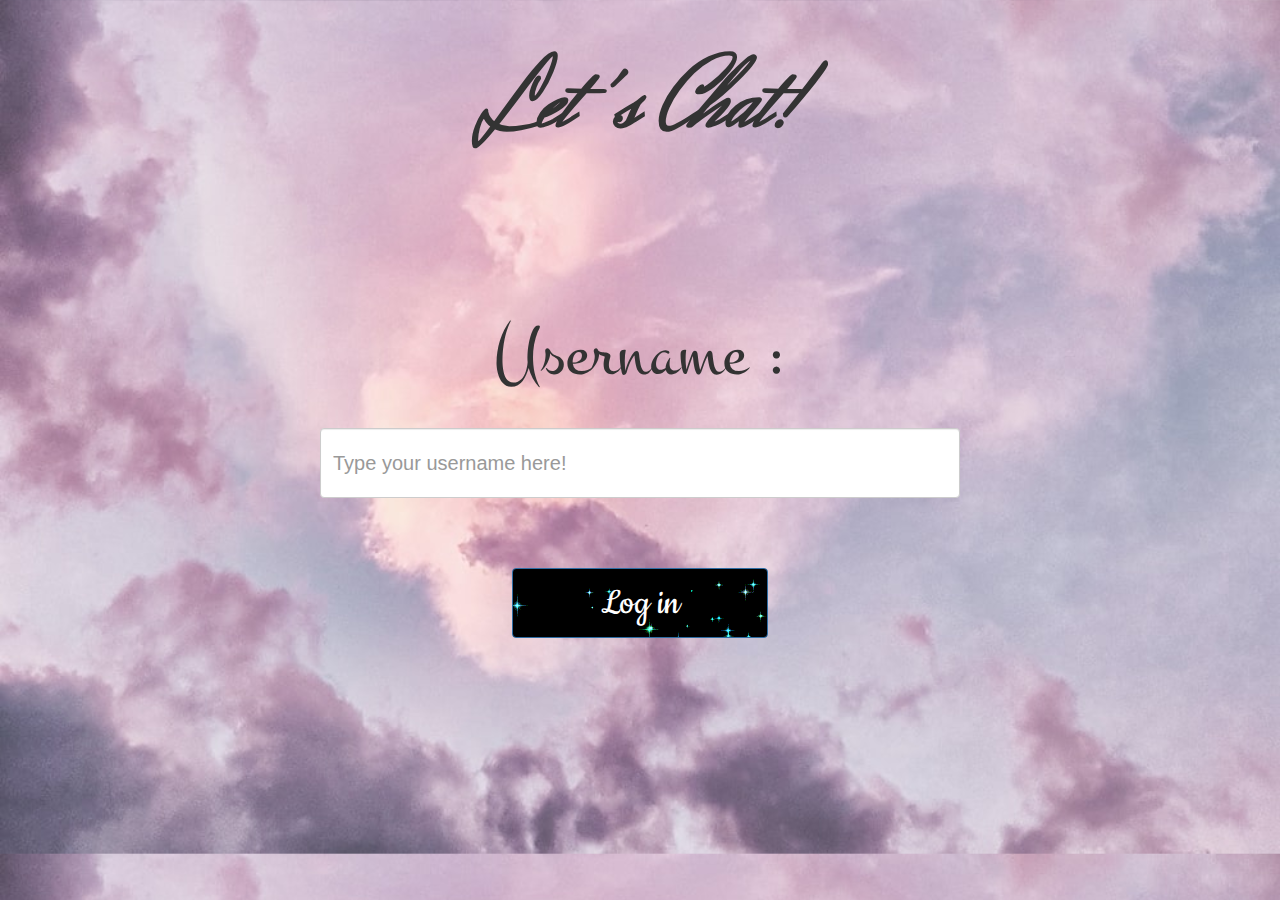
<file: index.html>
<!DOCTYPE html>
<html>
<head>
	<title>Let's Chat</title>
<link href="https://fonts.googleapis.com/css?family=Yeon+Sung&display=swap" rel="stylesheet"><meta name="viewport" content="width=device-width, initial-scale=1">

<link rel="stylesheet" href="https://maxcdn.bootstrapcdn.com/bootstrap/3.4.0/css/bootstrap.min.css">
<script src="https://ajax.googleapis.com/ajax/libs/jquery/3.4.1/jquery.min.js"></script>
<script src="https://maxcdn.bootstrapcdn.com/bootstrap/3.4.0/js/bootstrap.min.js"></script>

<link rel="stylesheet" type="text/css" href="style.css">
<script src="main.js"></script>
<link rel="preconnect" href="https://fonts.googleapis.com">
<link rel="preconnect" href="https://fonts.gstatic.com" crossorigin>
<link href="https://fonts.googleapis.com/css2?family=Cookie&family=Herr+Von+Muellerhoff&family=Montez&display=swap" rel="stylesheet">
</head>
<body>
    <center>
        <h1 id="heading"> Let's Chat! </h1>
                      <h2 id="sub-head">Username :</h2>
    <input type="text" id="user_name" placeholder="Type your username here!" class="form-control" style="width:50%">
    <br>        
    <button id="login_button" onclick="add_user()" class="btn btn-primary" >Log in</button>
            
    </center>
</body>

</html>
</file>
<file: style.css>
body{
    background-image: url('bg1.jpg');
    background-size: cover;

}
#heading{
    margin-top: 50px;
    font-family: 'Herr Von Muellerhoff', cursive;
    font-size: 100px;
    font-weight:bold;
}

#sub-head{
    font-family: 'Montez', cursive;
    font-size: 80px;
    margin-top: 150px;
}
#user_name{
    height:70px;
    font-size: 20px;
    margin-top: 30px;
}
#login_button {
    margin-top: 50px;
height:70px;
width:20%;
font-size: 40px;
font-family: 'Cookie', cursive;
background-image: url('bg2.gif');
}
</file>
